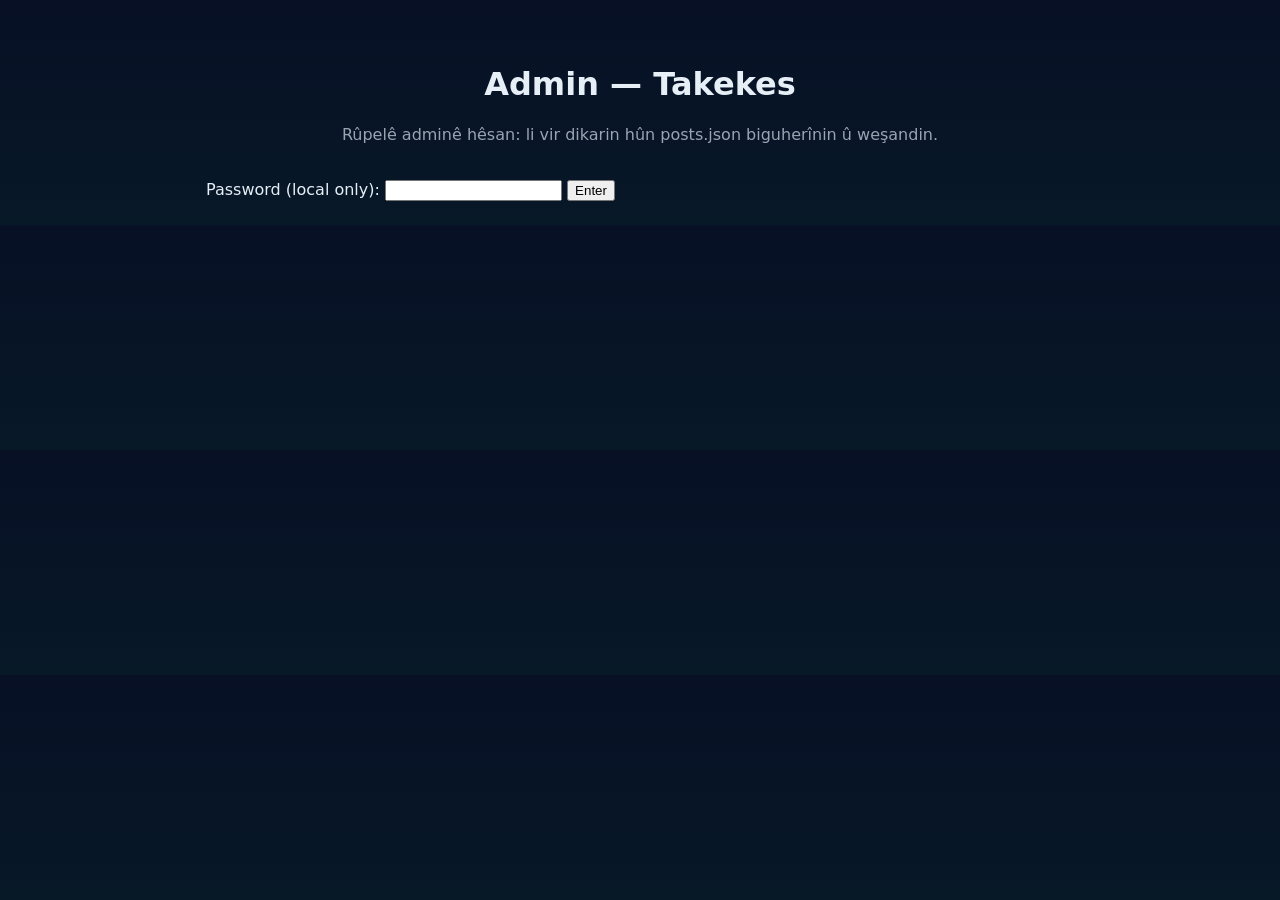
<file: admin.html>
<!--Bismillahirrahmanirrahim
    Elhamdulillahirabbulalemin
    Es selatu vesselamu ala rasulina Muhammedin
    SUPHANALLAHI VELHAMDULILLAHI VE LA ILAHE ILLALLAHU VALLAHU EKBER-->
<!doctype html>
<html lang="ku">
<head>
  <meta charset="utf-8" />
  <meta name="viewport" content="width=device-width,initial-scale=1" />
  <title>Admin — Takekes</title>
  <link rel="stylesheet" href="blog.css">
</head>
<body>
  <div class="container">
    <header>
      <h1>Admin — Takekes</h1>
      <p class="lead">Rûpelê adminê hêsan: li vir dikarin hûn posts.json biguherînin û weşandin.</p>
    </header>

    <section id="admin-area">
      <div id="login-box">
        <label>Password (local only): <input id="pw" type="password"/></label>
        <button id="enter">Enter</button>
      </div>

      <div id="editor" style="display:none">
        <div style="margin-bottom:12px">
          <button id="new-post">New post</button>
          <button id="export">Export posts.json</button>
        </div>
        <div id="posts-list"></div>
      </div>
    </section>
  </div>

  <script src="admin.js"></script>
</body>
</html>
</file>
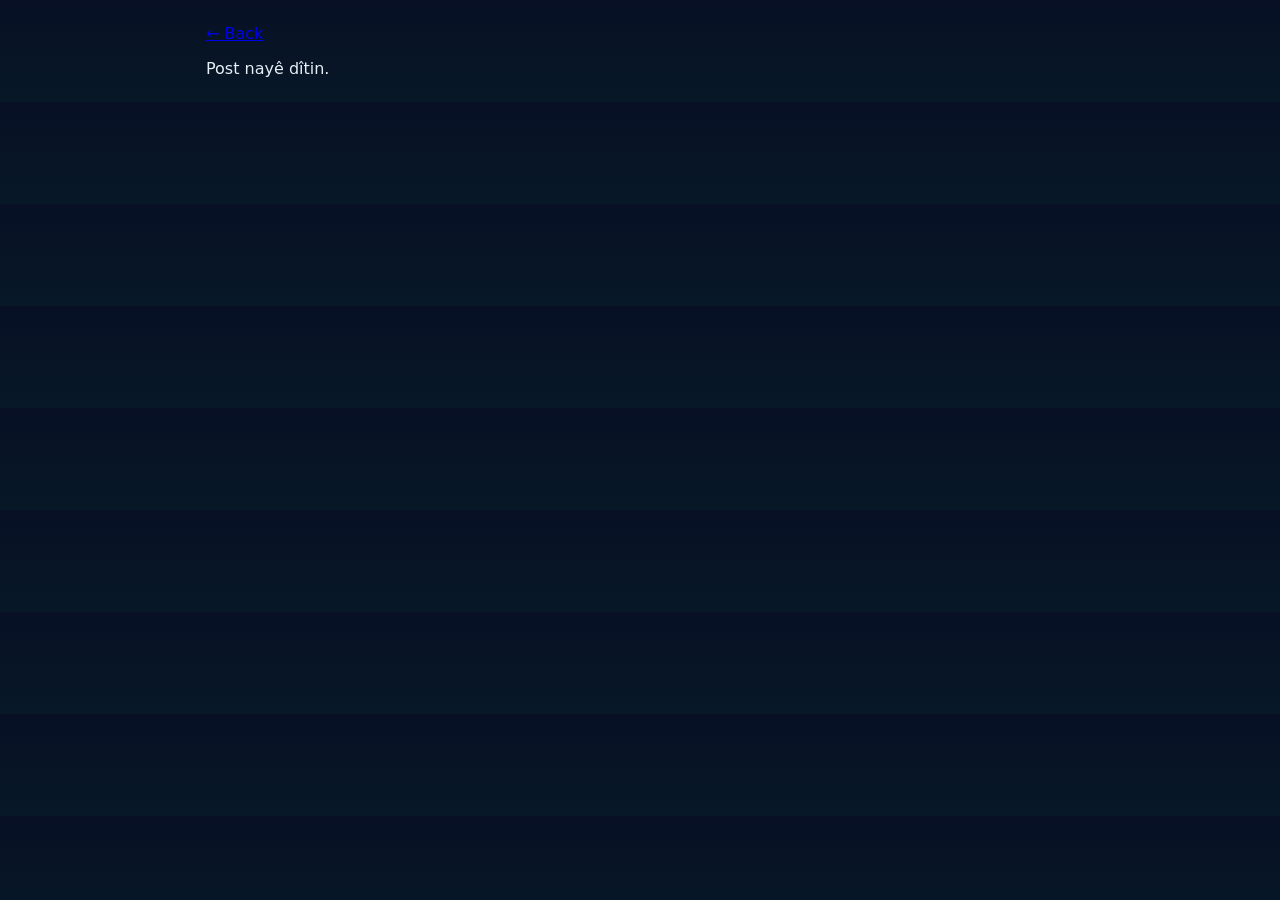
<file: post.html>
<!--Bismillahirrahmanirrahim
    Elhamdulillahirabbulalemin
    Es selatu vesselamu ala rasulina Muhammedin
    SUPHANALLAHI VELHAMDULILLAHI VE LA ILAHE ILLALLAHU VALLAHU EKBER-->

<!doctype html>
<html lang="ku">
<head>
  <meta charset="utf-8" />
  <meta name="viewport" content="width=device-width,initial-scale=1" />
  <title>Post — Takekes</title>
  <link rel="stylesheet" href="blog.css">
</head>
<body>
  <div class="container">
    <a href="index.html">← Back</a>
    <main id="main"></main>
  </div>
  <script>
  (function(){
    function render(p){
      const main = document.getElementById('main');
      if(!p){ main.innerHTML = '<p>Post nayê dîtin.</p>'; return }
      main.innerHTML = `<h1>${p.title}</h1><div class="meta">${p.date}</div>${p.content}`;
    }
    const params = new URLSearchParams(location.search);
    const id = Number(params.get('id'))||0;
    fetch('./posts.json').then(r=>r.json()).then(posts=>{
      render(posts.find(x=>x.id===id));
    }).catch(err=>{console.error(err);render(null)});
  })();
  </script>
</body>
</html>
</file>
<file: blog.css>
/*Bismillahirrahmanirrahim
  Elhamdulillahirabbulalemin
  Es selatu vesselamu ala rasulina Muhammedin
  SUPHANALLAHI VELHAMDULILLAHI VE LA ILAHE ILLALLAHU VALLAHU EKBER*/
:root{--bg:#0b1220;--card:#0f1724;--muted:#9aa4b2;--accent:#3fb0ff}
*{box-sizing:border-box}
body{font-family:Inter,system-ui,Arial,sans-serif;margin:0;background:linear-gradient(180deg,#071025,#071827);color:#e6eef6}
.container{max-width:900px;margin:24px auto;padding:0 16px}
header{padding:20px 0;text-align:center}
.lead{color:var(--muted)}
.controls{display:flex;gap:8px;margin-bottom:12px}
.controls input{flex:1;padding:10px;border-radius:8px;border:1px solid rgba(255,255,255,0.06);background:rgba(255,255,255,0.02);color:inherit}
.posts{display:grid;grid-template-columns:1fr;gap:12px}
.post{background:linear-gradient(180deg,rgba(255,255,255,0.02),rgba(255,255,255,0.01));padding:14px;border-radius:10px;border:1px solid rgba(255,255,255,0.03)}
.post h3{margin:0 0 6px}
.meta{color:var(--muted);font-size:0.9rem;margin-bottom:8px}
.excerpt{color:var(--muted)}
a.readmore{display:inline-block;margin-top:8px;color:var(--accent);text-decoration:none}

@media(min-width:700px){.posts{grid-template-columns:repeat(2,1fr)}}
</file>
